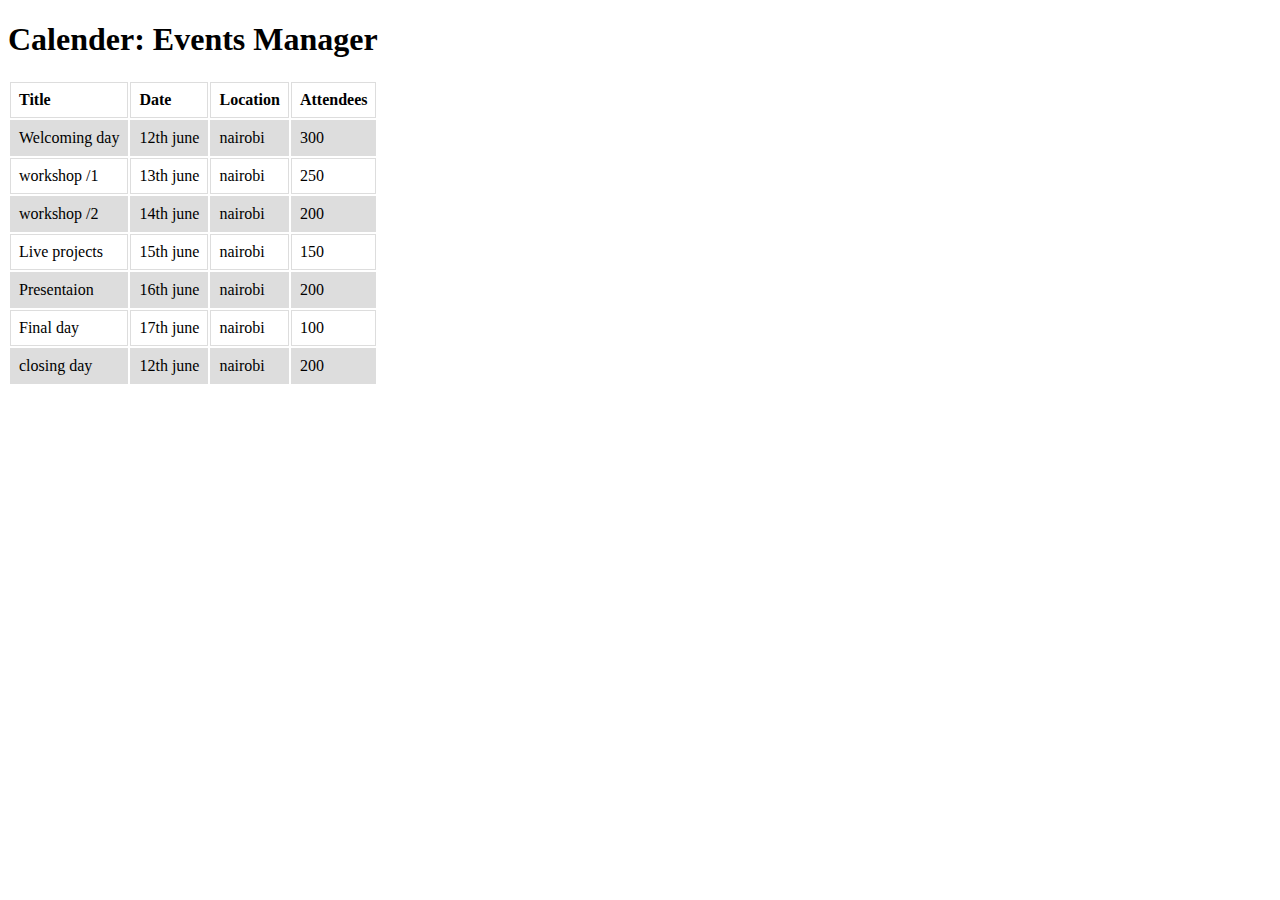
<file: Events_mngr/index.html>
<!DOCTYPE html>
<html>
    <head>
        <title>Calender | Welcome</title>
        <meta charset="utf-8">
        <meta name="viewport" content="width=device-width">

        <link rel="stylesheet" href="main.css">
    </head>
    <body>
        <h1> Calender: Events Manager</h1>
        <table onclick="">
            <tr>
                <th>Title</th>
                <th> Date</th>
                <th> Location</th>
                <th> Attendees</th>
            </tr>

            <tr>
                <td onclick="alert('calender.Location')">Welcoming day</td>
                <td> 12th  june</td>
                <td> nairobi</td>
                <td> 300</td>
            </tr>
            <tr>
                <td>workshop /1</td>
                <td> 13th june</td>
                <td> nairobi</td>
                <td> 250</td>
            </tr>
            <tr>
                <td>workshop /2</td>
                <td> 14th june</td>
                <td> nairobi</td>
                <td> 200</td>
            </tr>
            <tr>
                <td>Live projects</td>
                <td> 15th june</td>
                <td> nairobi</td>
                <td> 150</td>
            </tr>
            <tr>
                <td>Presentaion</td>
                <td> 16th june</td>
                <td> nairobi</td>
                <td> 200</td>
            </tr>
            <tr>
                <td>Final day</td>
                <td> 17th june</td>
                <td> nairobi</td>
                <td> 100</td>
            </tr>
            <tr>
                <td>closing day</td>
                <td> 12th june</td>
                <td> nairobi</td>
                <td> 200</td>
            </tr>
        </table>
            <tr>
                <t
            </tr>
        </th>
        <script src="main.js"></script>
    </body>
</html>
</file>
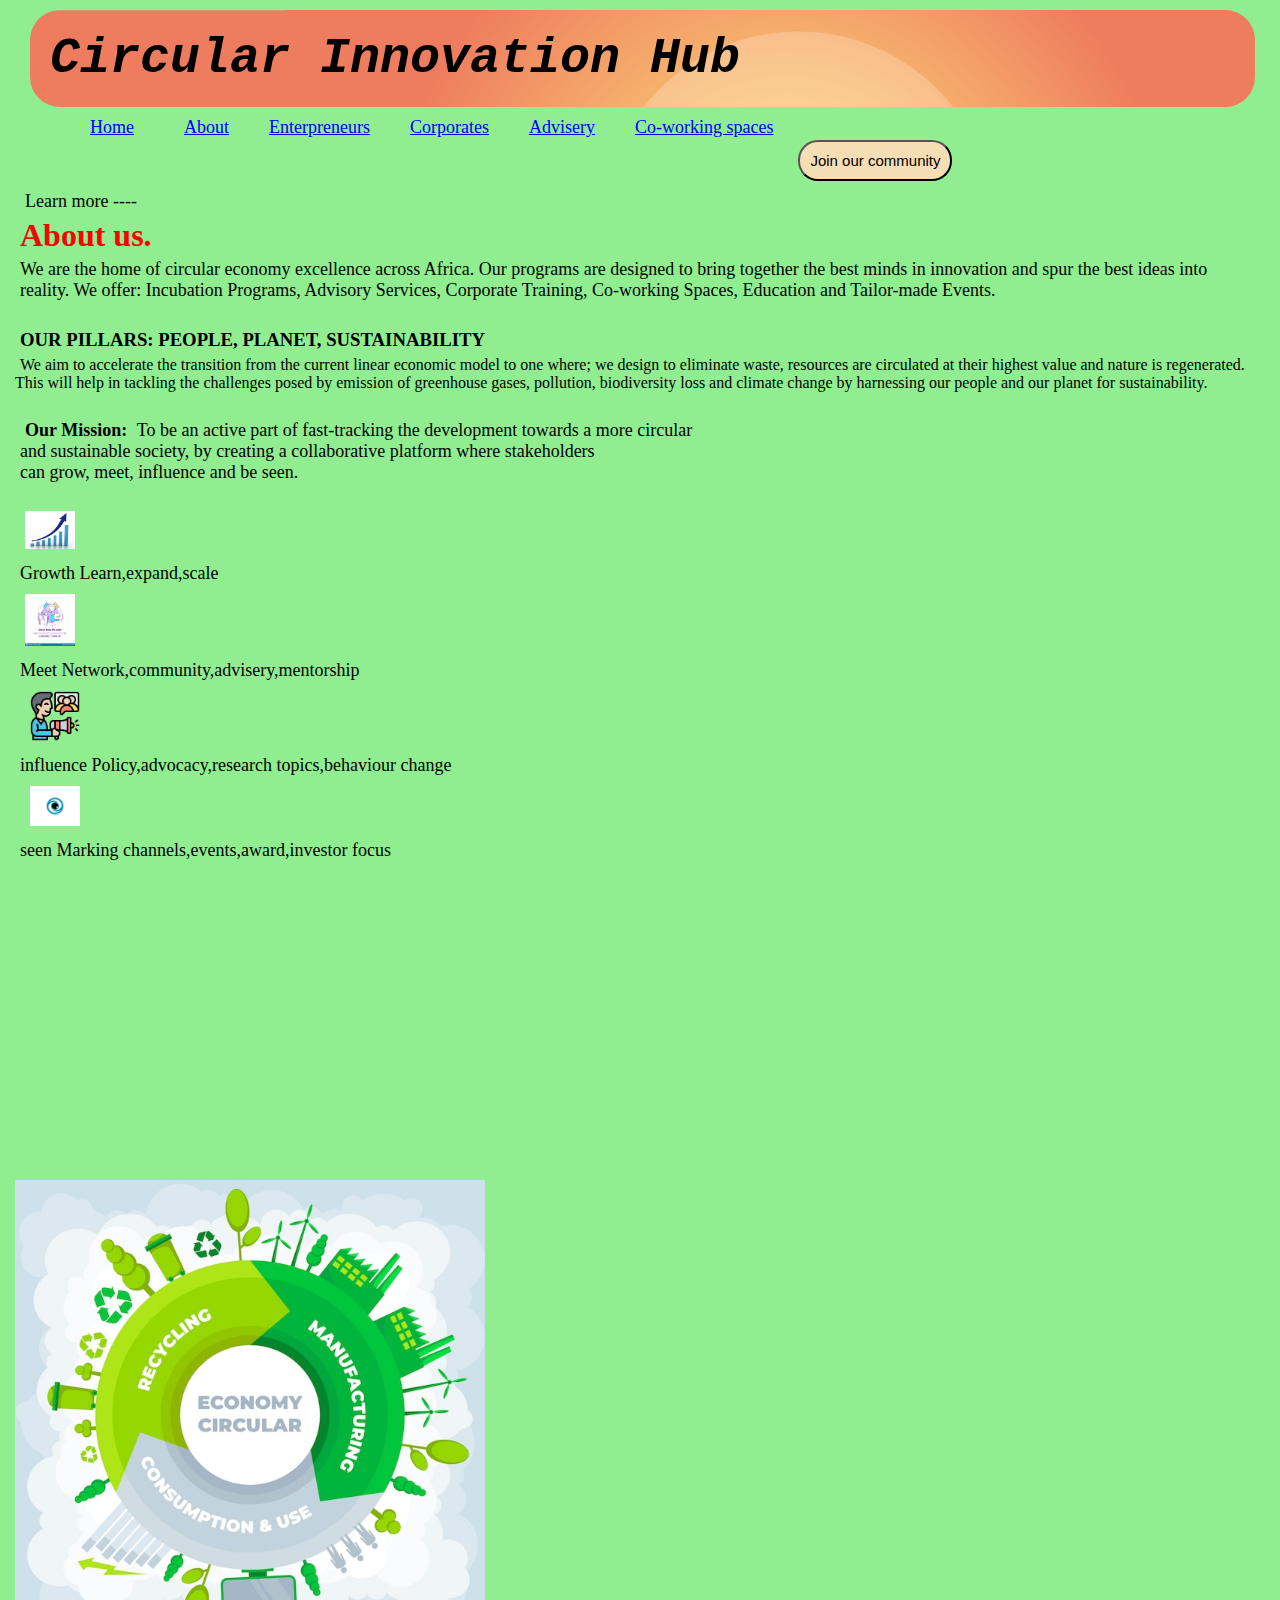
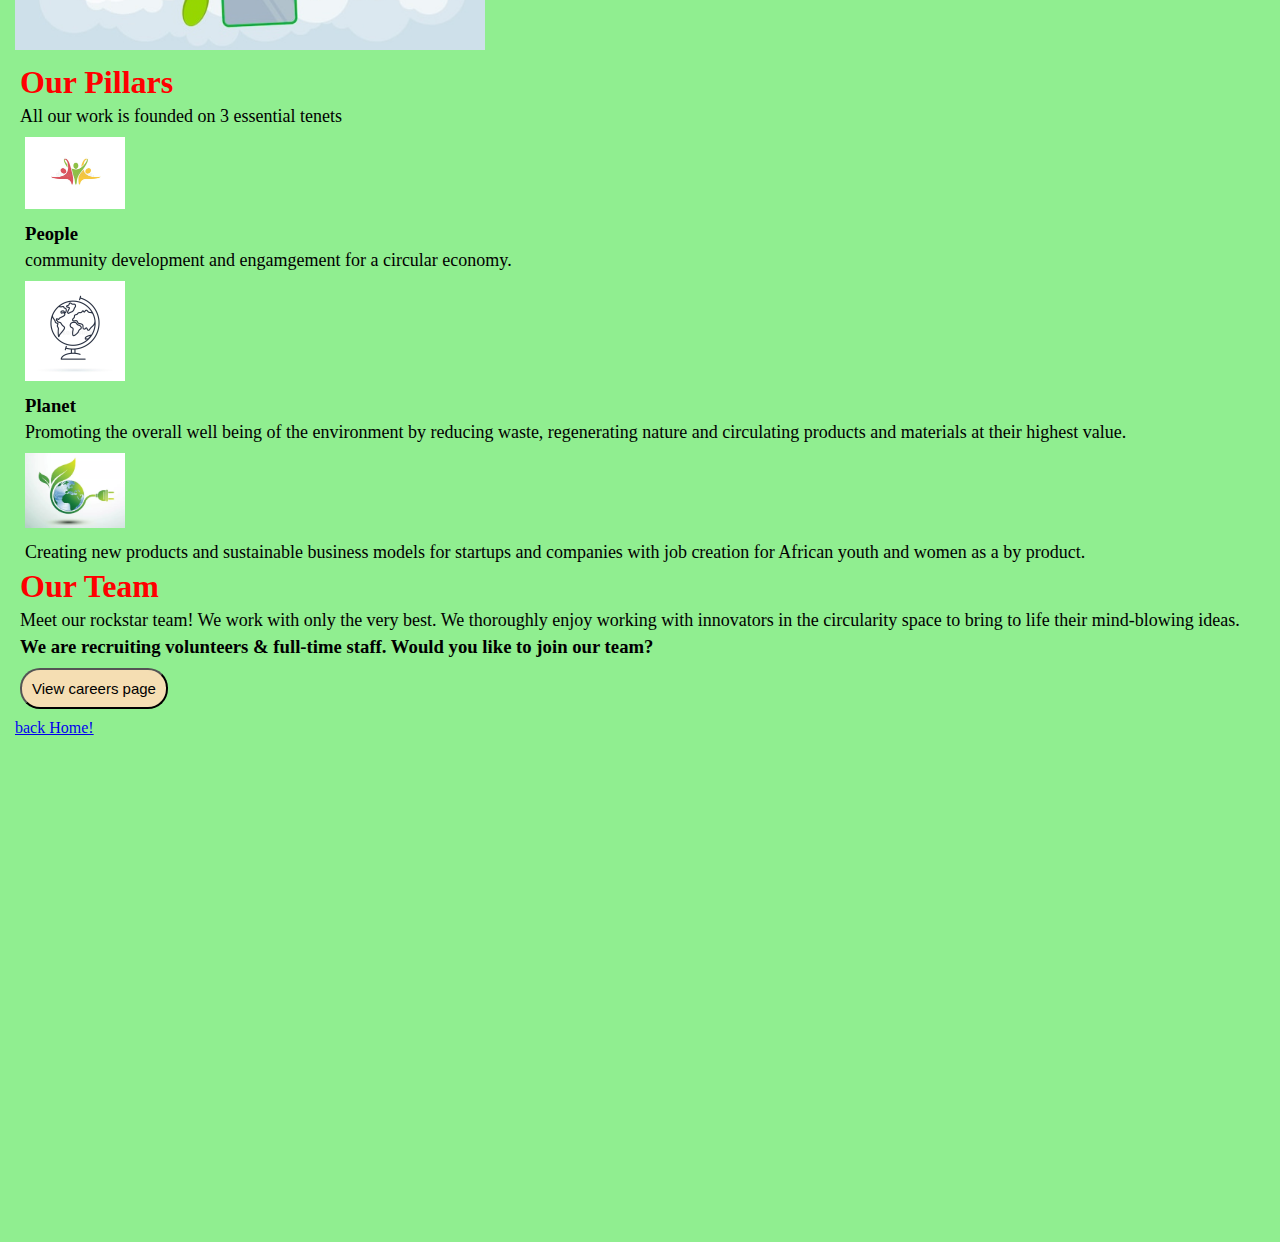
<file: circularInno/about.html>
<!DOCTYPE html>
<html>

<head>
    <meta charset="utf-8">
    <meta naem="viewport" content="width=device-width">
    <link rel="stylesheet" href="style.css">
    
</head>

<body>
    <div>
    <header>
        <h1 class="logo">Circular Innovation Hub</h1>
        <nav>
            <ul>
                 
                        <li> <a href="home.html">Home</li>
                        <li><a href="About.html">About</a></li>
                        <li><a href="entrepreneures.html">Enterpreneurs</a></li>
                        <li><a href="corporates.html">Corporates</a></li>
                        <li><a href="advisery.html">Advisery</a></li>
                        <li><a href="co-working spaces.html">Co-working spaces</a></li>
            </ul>

                    <button class="dd">Join our community</button>
                
           

        </nav>
        
    </header>
    </head>
    </div>

<body>
    <section>
        <div>
<p>Learn more ----</p>
        </div>
        
        <h1> About us.</h1>
        <p>
            We are the home of circular economy excellence across Africa. Our programs are designed to bring together the best minds
            in innovation and spur the best ideas into reality. We offer: Incubation Programs, Advisory Services, Corporate
            Training, Co-working Spaces, Education and Tailor-made Events.
        </p>
       <br>
        <h3>OUR PILLARS: PEOPLE, PLANET, SUSTAINABILITY</h3>
        <text>
            We aim to accelerate the transition from the current linear economic model to one where; we design to eliminate waste,
            resources are circulated at their highest value and nature is regenerated. This will help in tackling the challenges
            posed by emission of greenhouse gases, pollution, biodiversity loss and climate change by harnessing our people and our
            planet for sustainability.
        </text>
        
    </section>
    <br>
    <section>
    <P>
        <strong>Our Mission: </strong>
        To be an active part of fast-tracking the development towards a more circular <br> and sustainable society, by creating a
        collaborative platform where stakeholders <br> can grow, meet, influence and be seen.
    </p>
    <br>
    <span>
        <img src="growthchrt.jpg" alt="growth-chart" width="50">
        <p> Growth
            Learn,expand,scale
        </p>
    </spsan>
    
   <span>
    <img src="meetppl.png" alt="meet-ppl" width="50">
    <p>
        Meet
        Network,community,advisery,mentorship
    </p>

   </span>
       <span>
        <img src="influence.png" alt="be-influencer" width="50">
        <p>
            influence
            Policy,advocacy,research topics,behaviour change
        </p>
       </span>
    <span>
        <img src="seen.jpg" alt="Eye-symbol" width="50">
        <p>
            seen
            Marking channels,events,award,investor focus
        </p>
    </span>
    </section>
    <section>
        <div class="container">
            <iframe width="100%" height="100%" src="https://www.youtube.com/embed/NK9rjZXVF90" title="YouTube video player"
            frameborder="0"
            allow="accelerometer; autoplay; clipboard-write; encrypted-media; gyroscope; picture-in-picture; web-share"
            allowfullscreen></iframe>
        </div>
        
    </section>
   

  
    <img src="cirular-Eco.jpg" alt="circular economy" width="470">
    <section>
        <h1>Our Pillars</h1>
        <p>All our work is founded on 3 essential tenets</p>
        
        <div> 
        <img src="unity.jpg" alt="group pf ppl" width="100">
        <h3>People</h3>
        <p>
            community development and engamgement for a circular economy.
        </p>
        </div>
        <div>
            <img src="palnt-pic.jpg" alt="planet" width="100">
            <h3>Planet</h3>
            <p>
                Promoting the overall well being of the environment by 
                reducing waste, regenerating nature and circulating products
                 and materials at their highest value.
            </p>
        </div>
        <div>
            <img src="greensus.png" alt="Sustainability" width="100">
            <p>
                Creating new products and sustainable business models for 
                startups and companies with job creation for African youth and
                women as a by product.
            </p>
        </div>
    </section>
    <section>
        <h1>Our Team</h1>
        <p>
            Meet our rockstar team! We work with only the very best. 
            We thoroughly enjoy working with innovators in the circularity
            space to bring to life their mind-blowing ideas.
        </p>

        <h3>We are recruiting volunteers & full-time staff.
             Would you like to join our team?</h3>
             <button class="dd"> View careers page</button>
    </section>
    <a href="home.html">back Home!</a>
<div style="margin-top:500px"></div>
</body>
    </html>
</file>
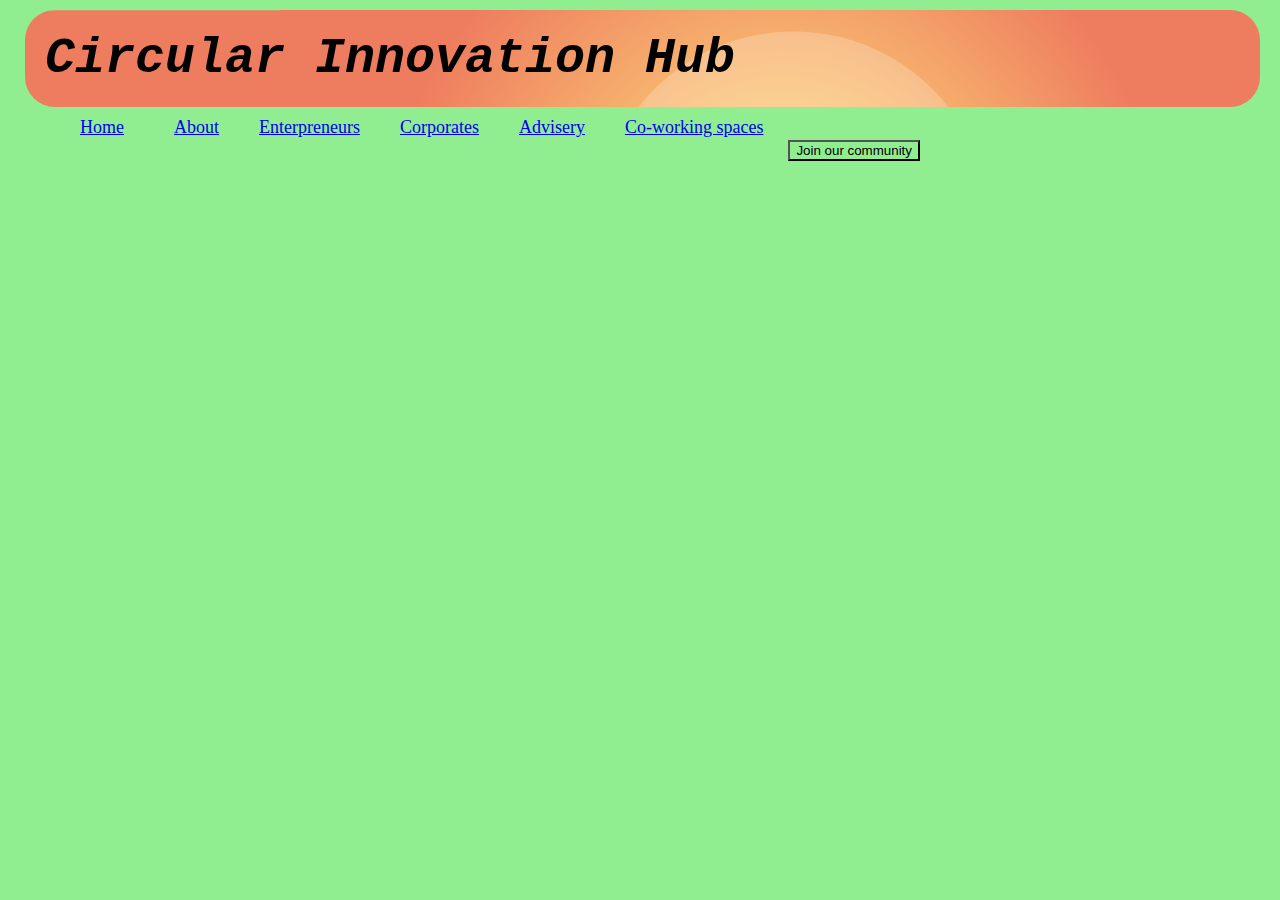
<file: circularInno/corporates.html>
<!DOCTYPE html>
<html>

<head>
    <title> circular innovation hub | Welcome</title>
    <meta charset="utf-8">
    <meta naem="viewport" content="width=device-width">
    <link rel="stylesheet" href="style.css">
 </head>

<body>
    <header>
        <h1 class="logo">Circular Innovation Hub</h1>
        <ul>
            <li> <a href="home.html">Home</li>
            <li><a href="About.html">About</a></li>
            <li><a href="entrepreneures.html">Enterpreneurs</a></li>
            <li><a href="corporates.html">Corporates</a></li>
            <li><a href="advisery.html">Advisery</a></li>
            <li><a href="co-working spaces.html">Co-working spaces</a></li>
        </ul>

        <button>Join our community</button>

    </header>
</file>
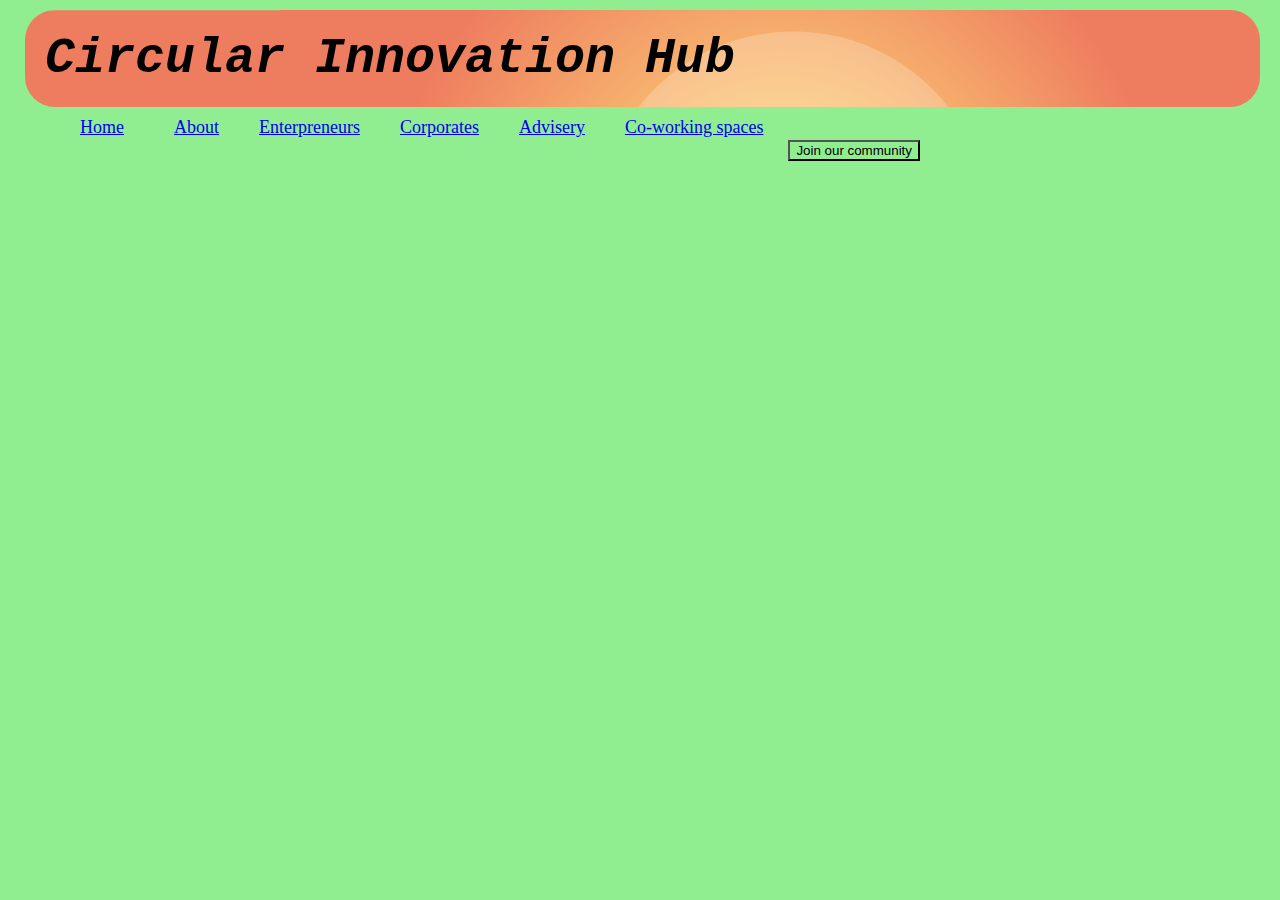
<file: circularInno/entrepreneures.html>
<!DOCTYPE html>
<html>

<head>
    <title> circular innovation hub | Welcome</title>
    <meta charset="utf-8">
    <meta naem="viewport" content="width=device-width">
    <link rel="stylesheet" href="style.css"> 
</head>

<body>
    <header>
        <h1 class="logo">Circular Innovation Hub</h1>
        <ul>
            <li> <a href="home.html">Home</li>
            <li><a href="About.html">About</a></li>
            <li><a href="entrepreneures.html">Enterpreneurs</a></li>
            <li><a href="corporates.html">Corporates</a></li>
            <li><a href="advisery.html">Advisery</a></li>
            <li><a href="co-working spaces.html">Co-working spaces</a></li>
        </ul>

        <button>Join our community</button>

    </header>
</file>
<file: Events_mngr/main.css>
td, th {
  border: 1px solid #dddddd;
  text-align: left;
  padding: 8px;
}

tr:nth-child(even) {
  background-color: #dddddd;
}
</file>
<file: circularInno/style.css>
* {
    margin: 5px;
  background-repeat: no-repeat;
  background-color: lightgreen;
}

.logo {
background-image: url("banner.png");
font-size: 50px;
color: black;
font-style: italic;
font-display:capitalize;
font-family: 'Courier New', Courier, monospace;
border-radius: 30px;
margin-left: 10px;
padding: 20px;
}

* header ul li{
    font-size: large;
    float: left;
    list-style: none;
   padding: 0 10px 0 10px;
    
}
 
.dd {
    
    font-size: 15px;
    border-radius: 20px;
    background-color: wheat;
    padding: 10px;;
}

h1  {
    font-family:'Lucida Sans', 'Lucida Sans Regular', 'Lucida Grande', 'Lucida Sans Unicode', Geneva, Verdana, sans-serif
    font-size: 70px;
    font-width:bolder;
    color:red;
}

p {
    font-size: large;
    color:black
}
.container {
    width: 500px;
    height:281px;
}
input {
    border-radius: 50px;
    padding: 10px;
    background-color: wheat;
}
</file>
